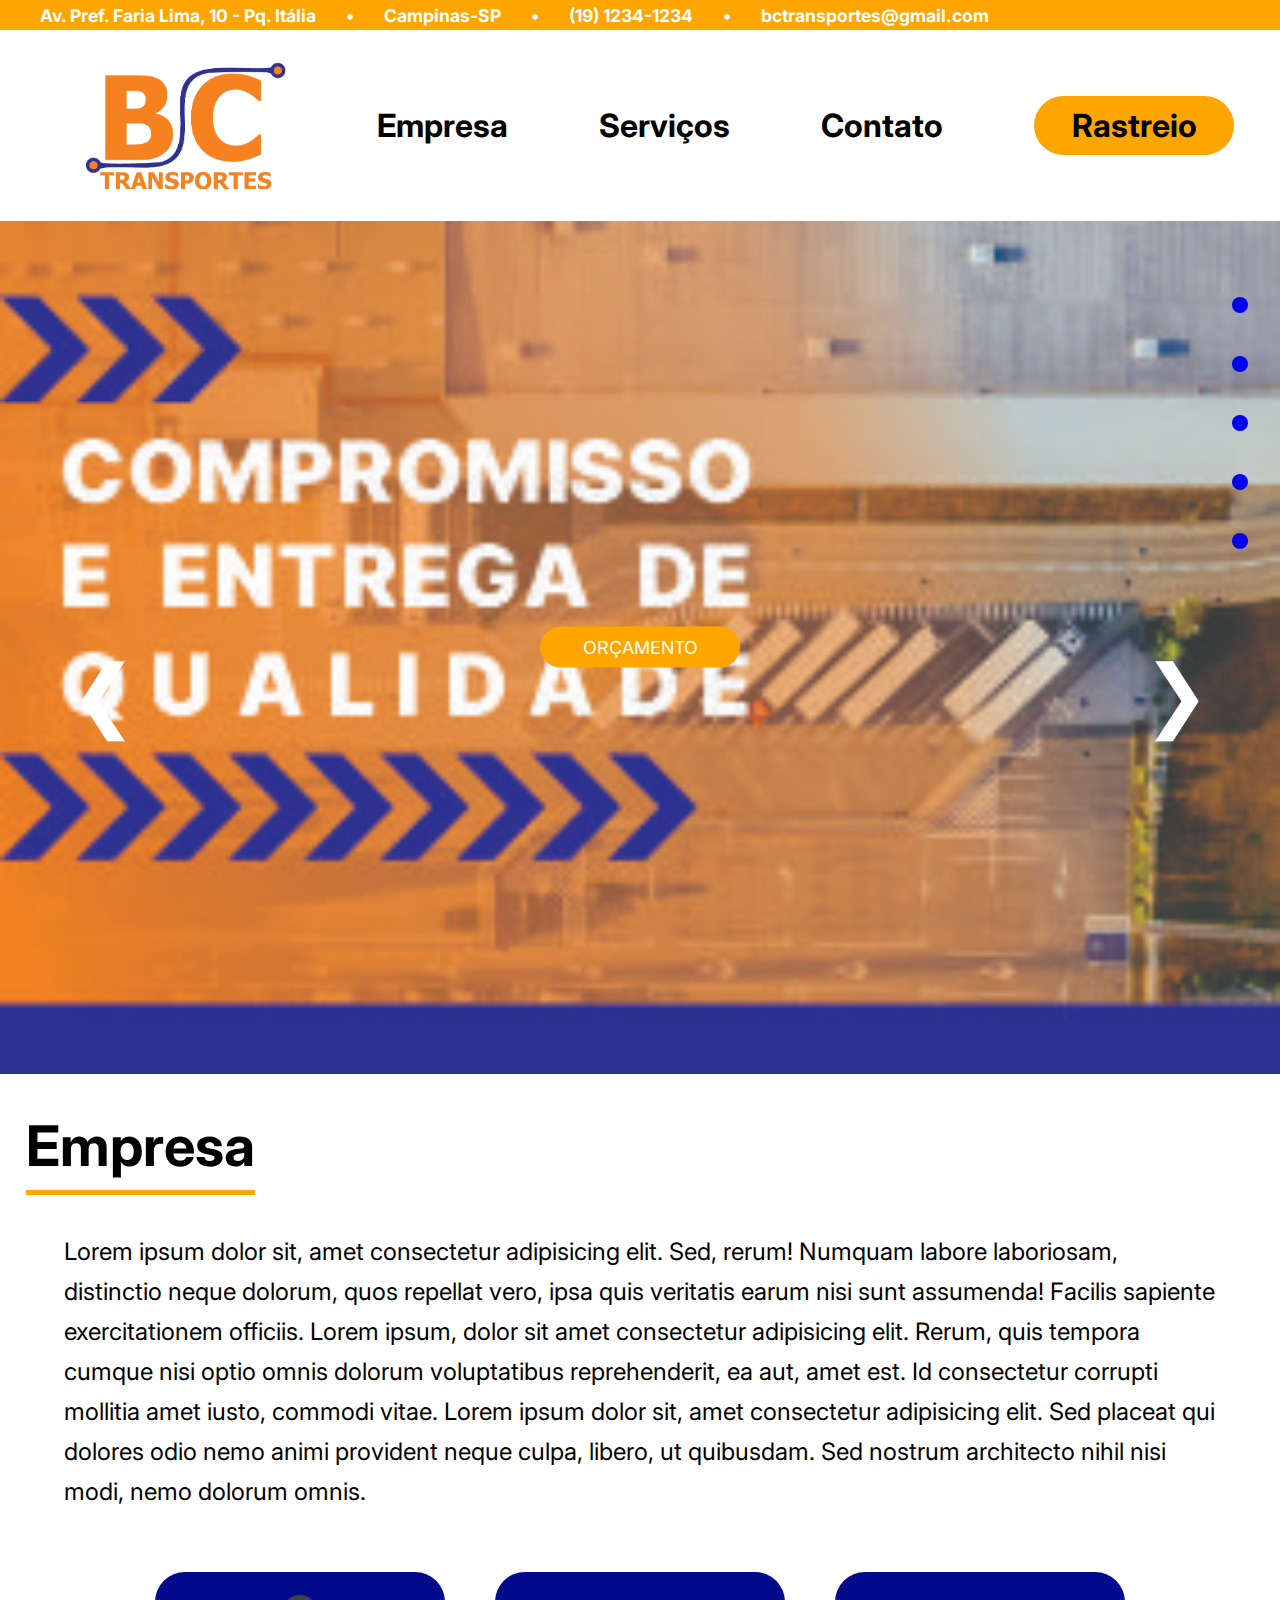
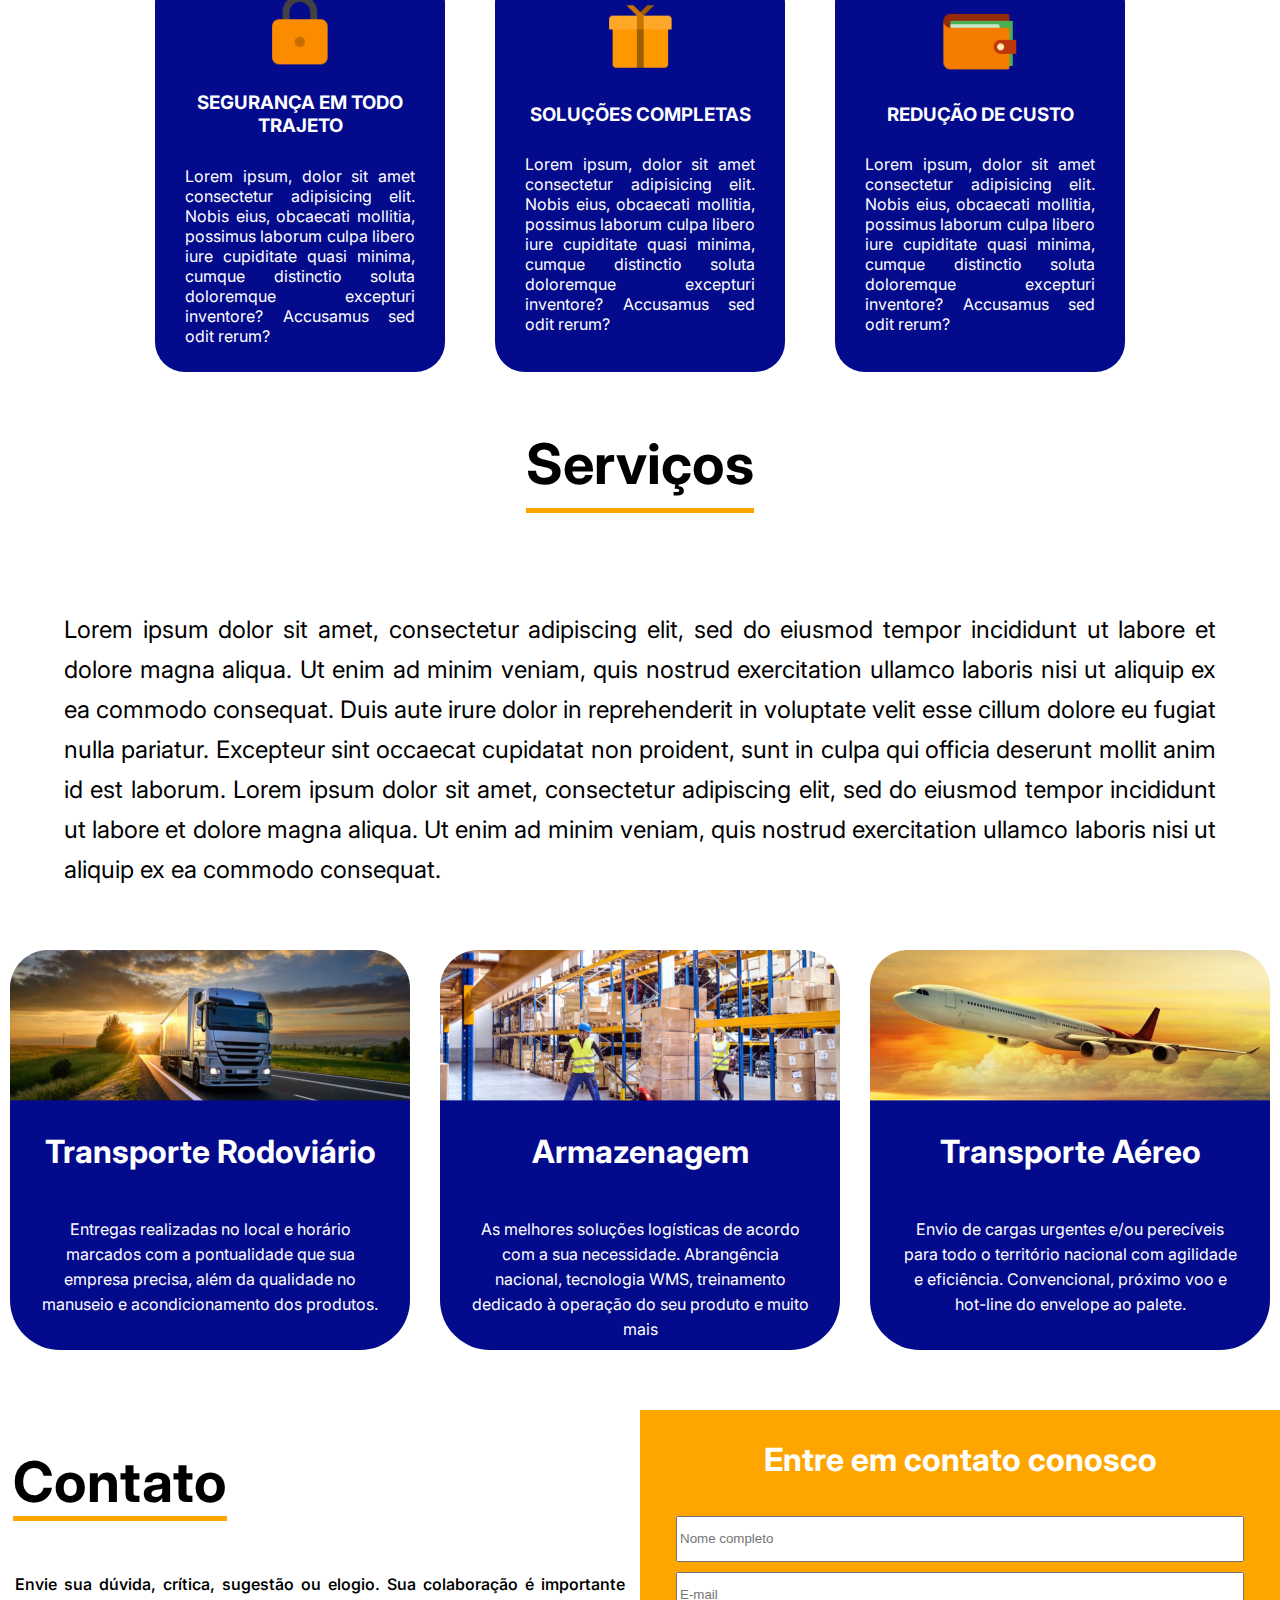
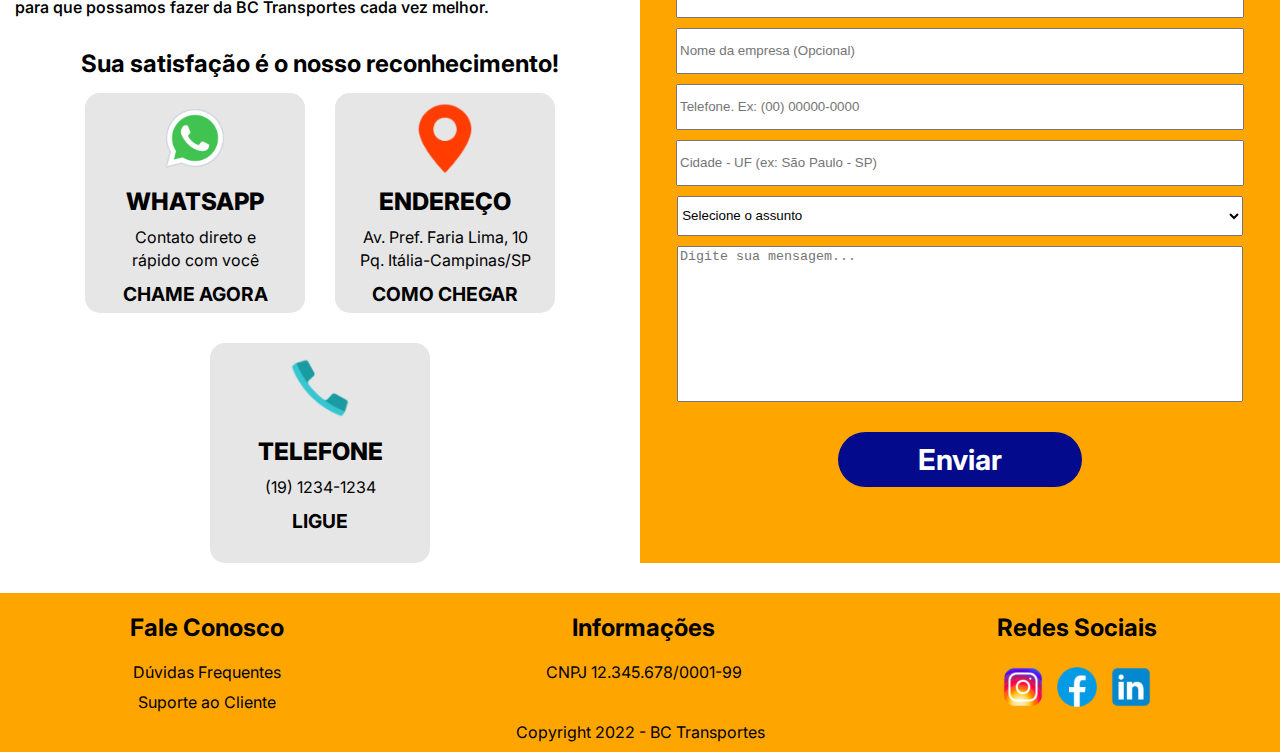
<file: index.html>
<!DOCTYPE html>
<html lang="PT-BR">
<head>
    <meta charset="UTF-8">
    <meta http-equiv="X-UA-Compatible" content="IE=edge">
    <meta name="viewport" content="width=device-width, initial-scale=1.0">
    <title>BC Transportes | Home</title>
    <link rel="shortcut icon" href="./img/favicon.ico" type="image/x-icon">
    <link rel="stylesheet" href="./css/main.css">
    <meta name="description" content="Empresa Prestadora de Serviços Logísticos. Entregas, Coletas e Rastreio"> <!--META TAG para Descrição da página a ser visualizada na busca do Google-->
    <meta name="keywords" content="Emprasa de Logística, Serviços Logísticos, Entregas, Coletas, Rastreios"> <!--META TAG para PALAVRAS Chaves que facilitam a busca-->
    <meta name="robots" content="index, folow"> <!--O mecanismo de busca vai indexar a index.html e os todos os links que encontrar na index-->
    <meta name="autor" content="Bruno & Clayton"> <!--Declarando o autor da página pra mecanimos de buscas-->
    
</head>
<body class="index">
    <header id="início">
        <ul class="nav-laranja">
            <li>Av. Pref. Faria Lima, 10 - Pq. Itália</li>•
            <li>Campinas-SP</li>•
            <li>(19) 1234-1234</li>•
            <li>bctransportes@gmail.com</li>
        </ul>
        <ul class="nav-logo">
            <img src="./img/Logo BC - Web.png" alt="">
            <a href="#empresa"><li>Empresa</li></a>
            <a href="#serviços"><li>Serviços</li></a>
            <a href="#contato"><li>Contato</li></a>
            <a href="./html/rastreamento.html" class="button-rastreio">Rastreio</a>
        </ul>
    </header>
    <!--COLOCAR O CARROSEL-->
    <div class="carros" style="max-width:100%">
        <img class="mySlides" src="./img/banner1.jpg" style="width:100%">
        <img class="mySlides" src="./img/imagem2.jpg" style="width:100%">
        <img class="mySlides" src="./img/imagem3.jpg" style="width:100%">
        <a href="#" class="button-orçamento">ORÇAMENTO</a>
    
        <button class="display-left" onclick="plusDivs(-1)">&#10094;</button>
        <button class="display-right" onclick="plusDivs(+1)">&#10095;</button>
    </div>

    <!--Inicio da parte EMPRESA-->
    <section class="pagina-empresa" id="empresa">
        <section class="section-empresa">
            <h1>Empresa</h1>
            <p class="texto-empresa">Lorem ipsum dolor sit, amet consectetur adipisicing elit. Sed, rerum! Numquam labore laboriosam, distinctio neque dolorum, quos repellat vero, ipsa quis veritatis earum nisi sunt assumenda! Facilis sapiente exercitationem officiis. Lorem ipsum, dolor sit amet consectetur adipisicing elit. Rerum, quis tempora cumque nisi optio omnis dolorum voluptatibus reprehenderit, ea aut, amet est. Id consectetur corrupti mollitia amet iusto, commodi vitae. Lorem ipsum dolor sit, amet consectetur adipisicing elit. Sed placeat qui dolores odio nemo animi provident neque culpa, libero, ut quibusdam. Sed nostrum architecto nihil nisi modi, nemo dolorum omnis.</p>
            <div class="container-empresa">
                <div>
                    <img src="./img/cadeado.png" alt="Cadeado Amarelo">
                    <h3>SEGURANÇA EM TODO TRAJETO</h3>
                    <p>Lorem ipsum, dolor sit amet consectetur adipisicing elit. Nobis eius, obcaecati mollitia, possimus laborum culpa libero iure cupiditate quasi minima, cumque distinctio soluta doloremque excepturi inventore? Accusamus sed odit rerum?</p>
                </div>
                <div>
                    <img src="./img/caixa.png" alt="Caixa Amarela">
                    <h3>SOLUÇÕES COMPLETAS</h3>
                    <p>Lorem ipsum, dolor sit amet consectetur adipisicing elit. Nobis eius, obcaecati mollitia, possimus laborum culpa libero iure cupiditate quasi minima, cumque distinctio soluta doloremque excepturi inventore? Accusamus sed odit rerum?</p>
                </div>
                <div>
                    <img src="./img/carteira.png" alt="Carteira Amarela com Dinheiro Verde">
                    <h3>REDUÇÃO DE CUSTO</h3>
                    <p>Lorem ipsum, dolor sit amet consectetur adipisicing elit. Nobis eius, obcaecati mollitia, possimus laborum culpa libero iure cupiditate quasi minima, cumque distinctio soluta doloremque excepturi inventore? Accusamus sed odit rerum?</p>
                </div>
            </div>
        </section>
        <nav class="rolagem">
            <ul>
                <a href="#início"><li></li></a>
                <a href="#empresa"><li></li></a>
                <a href="#serviços"><li></li></a>
                <a href="#contato"><li></li></a>
                <a href="#fim"><li></li></a>
        </nav>
    </section>
    <!--Fim da parte EMPRESA-->
    
    <!--Inicio da parte SERVIÇOS-->
    <section class="pagina-servicos" id="serviços">
        <div><h1>Serviços</h1></div>
        <p>Lorem ipsum dolor sit amet, consectetur adipiscing elit, sed do eiusmod tempor incididunt ut labore et dolore magna aliqua. Ut enim ad minim veniam, quis nostrud exercitation ullamco laboris nisi ut aliquip ex ea commodo consequat. Duis aute irure dolor in reprehenderit in voluptate velit esse cillum dolore eu fugiat nulla pariatur. Excepteur sint occaecat cupidatat non proident, sunt in culpa qui officia deserunt mollit anim id est laborum. Lorem ipsum dolor sit amet, consectetur adipiscing elit, sed do eiusmod tempor incididunt ut labore et dolore magna aliqua. Ut enim ad minim veniam, quis nostrud exercitation ullamco laboris nisi ut aliquip ex ea commodo consequat.</p>
        <article class="servicos">
            <div class="card1">
                <img src="./img/Rectangle 22.png">
                <h2>Transporte Rodoviário</h2>
                <p>Entregas realizadas no local e horário marcados com a pontualidade que sua empresa precisa, além da qualidade no manuseio e acondicionamento dos produtos. </p>
            </div>
            <div class="card2">
                <img src="./img/Group 23.png">
                <h2>Armazenagem</h2>
                <p>As melhores soluções logísticas de acordo com a sua necessidade. Abrangência nacional, tecnologia WMS, treinamento dedicado à operação do seu produto e muito mais</p>
            </div>
            <div class="card3">
                <img src="./img/Group 22.png">
                <h2>Transporte Aéreo</h2>
                <p>Envio de cargas urgentes e/ou perecíveis para todo o território nacional com agilidade e eficiência. Convencional, próximo voo e hot-line do envelope ao palete. </p>
            </div>
        </article>
    </section>
    <!--Fim da parte SERVIÇOS-->

    <!--Inicio da parte CONTATO-->
    <section class="pagina-contato" id="contato">
        <div class="pagina-contato-esquerda">
            <h1>Contato</h1>
                <p>Envie sua dúvida, crítica, sugestão ou elogio. Sua colaboração é importante para que possamos fazer da BC Transportes cada vez melhor.</p>
            <h2>Sua satisfação é o nosso reconhecimento!</h2>
            <div class="logos-contato">
                <div>
                    <img src="./img/WhatsApp.png" alt="Logo WhatsApp">
                    <h2>WHATSAPP</h2>
                    <P>Contato direto e<br>rápido com você</P>
                    <a href="#" target="_blank">CHAME AGORA</a> 
                </div>
                <div>
                    <img src="./img/Location.png" alt="Icone Localização">
                    <h2>ENDEREÇO</h2>
                    <p>Av. Pref. Faria Lima, 10 Pq. Itália-Campinas/SP</p>
                    <a href="https://goo.gl/maps/8b5mKt1hs8B1WVVn7" target="_blank">COMO CHEGAR</a>
                </div>
                <div>
                    <img src="./img/Phone.png" alt="ícone Telefone">
                    <h2>TELEFONE</h2>
                    <p>(19) 1234-1234</p>
                    <a href="#">LIGUE</a>
                </div>
            </div>
        </div>
        <div class="pagina-contato-direita">
            <h2>Entre em contato conosco</h2>
            <form action="" class="formulario">
                <input type="text" id="nome" placeholder="Nome completo"  required>
                <input type="email" id="email" placeholder="E-mail" required>
                <input type="text" id="empresa" placeholder="Nome da empresa (Opcional)" required >
                <input type="number" id="telefone" placeholder="Telefone. Ex: (00) 00000-0000" required>
                <input type="text" id="cidade" placeholder="Cidade - UF (ex: São Paulo - SP)" required>
                <select name="assunto" id="assunto" required >
                    <option value="serviços aereo">Selecione o assunto</option>
                    <option value="serviços aereo">Serviços Aéreo</option>
                    <option value="serviços rodoviario">Serviços Rodoviário</option>
                    <option value="serviço de armazenagem">Serviço de Armazenagem</option>
                    <option value="departamento financeiro">Departamento Financeiro</option>
                    <option value="departamento comercial">Departamento Comercial</option>
                    <option value="departamento T.I">Departamento T.I</option>
                    <option value="reclamação">Reclamação</option>
                    <option value="outros">Outros</option>
                </select>
                <textarea name="" id="mensagem" cols="10" rows="10" placeholder="Digite sua mensagem..." required ></textarea>
                <a href="#">Enviar</a>
            </form>
        </div>
    </section>
    <!--Fim da parte CONTATO-->

    <!--Inicio da parte RODAPÉ-->
    <footer id="fim">
        <div class="rodape">
            <div class="fale">
                <h2>Fale Conosco</h2>
                <p>Dúvidas Frequentes</p>
                <p>Suporte ao Cliente</p>
            </div>
            <div class="info">
                <h2>Informações</h2>
                <p>CNPJ 12.345.678/0001-99</p>
            </div>
            <div class="redes-sociais">
                <h2>Redes Sociais</h2>
                <div>
                    <a href=""><img src="./img/Instagram.png" alt="#"></a>
                    <a href=""><img src="./img/Facebook.png" alt="#"></a>
                    <a href=""><img src="./img/LinkedIn.png" alt="#"></a>
                </div>
            </div>
        </div>
        <p>Copyright 2022 - BC Transportes</p>
    </footer>
    <!--Fim do RODAPÉ-->
    <script>
        var myIndex = 0;
        carousel();
          
        function carousel() {
          var i;
          var x = document.getElementsByClassName("mySlides");
          for (i = 0; i < x.length; i++) {
            x[i].style.display = "none";  
          }
          myIndex++;
          if (myIndex > x.length) {myIndex = 1}    
          x[myIndex-1].style.display = "block";  
          setTimeout(carousel, 4000); // Change image every 4 seconds
        }
        
        var slideIndex = 1;
        showDivs(slideIndex);
        
        function plusDivs(n) {
          showDivs(slideIndex += n);
        }
        
        function showDivs(n) {
          var i;
          var x = document.getElementsByClassName("mySlides");
          if (n > x.length) {slideIndex = 1}
          if (n < 1) {slideIndex = x.length} ;
          for (i = 0; i < x.length; i++) {
            x[i].style.display = "none";
          }
          x[slideIndex-1].style.display = "block";
        }
      </script>
</body>
</html>
</file>
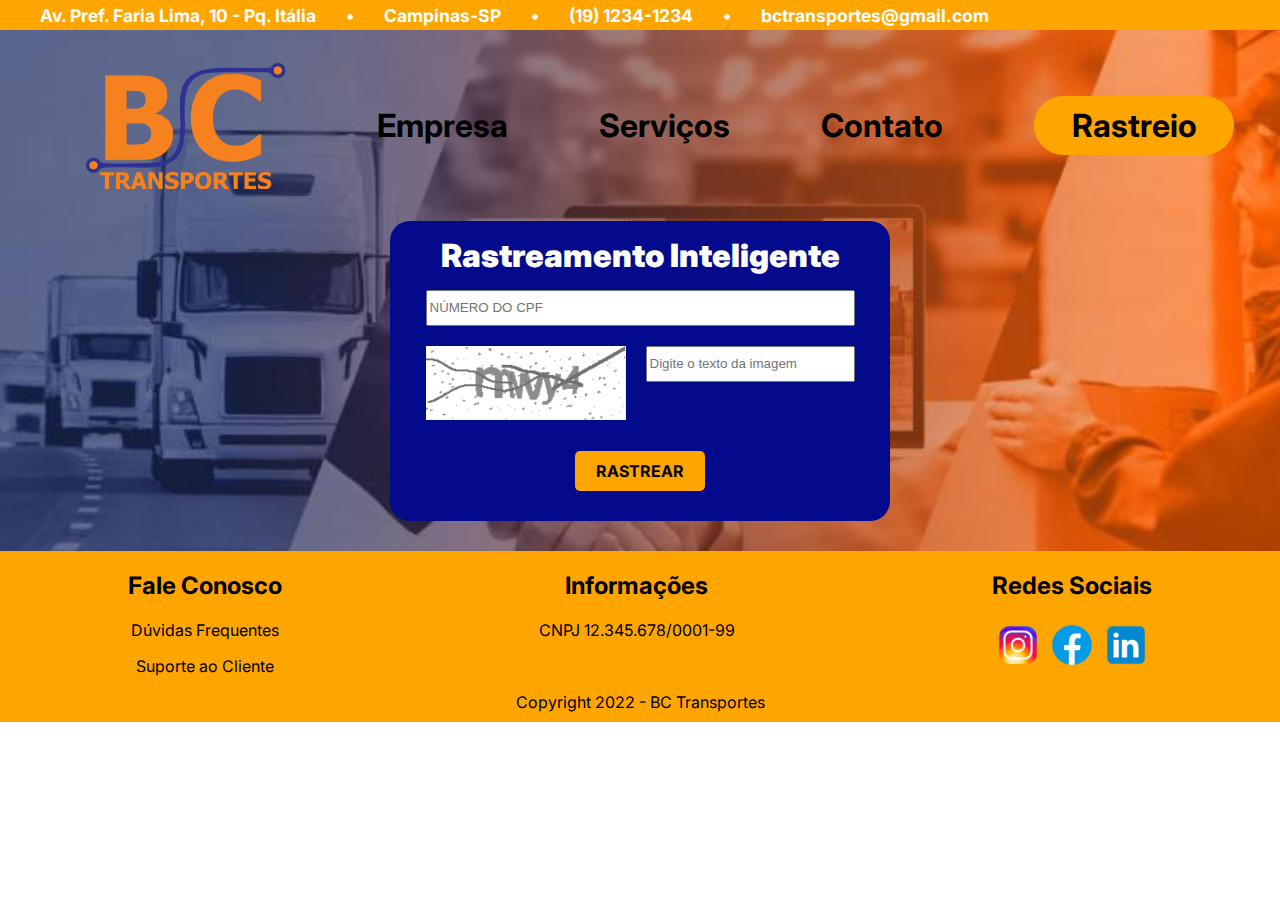
<file: rastreamento.html>
<!DOCTYPE html>
<html lang="pt-br">
<head>
    <meta charset="UTF-8">
    <meta http-equiv="X-UA-Compatible" content="IE=edge">
    <meta name="viewport" content="width=device-width, initial-scale=1.0">
    <link rel="stylesheet" href="../css/rastreamento.css">
    <link rel="shortcut icon" href="../img/favicon.ico" type="image/x-icon">
    <title>Rastreamento | BC Transportes</title>
</head>
<body class="body-rastreamento">
    <header>
        <ul class="nav-laranja">
            <li>Av. Pref. Faria Lima, 10 - Pq. Itália</li>•
            <li>Campinas-SP</li>•
            <li>(19) 1234-1234</li>•
            <li>bctransportes@gmail.com</li>
        </ul>
        <ul class="nav-logo">
            <img src="../img/Logo BC - Web.png" alt="">
            <a href="#"><li>Empresa</li></a>
            <a href="#"><li>Serviços</li></a>
            <a href="#"><li>Contato</li></a>
            <a href="#" class="button-rastreio">Rastreio</a>
        </ul>

    </header>

    <main class="form-rastreio">
        <form action="#" class="form">
            <h2>Rastreamento Inteligente</h2>
            <input type="number" id="telefone" placeholder="NÚMERO DO CPF" required>
            <div class="div-form">
                <img src="../img/captcha.png" alt="">
                <input type="text" placeholder="Digite o texto da imagem" required>
            </div>
            <a href="#" class="button-rastreio">RASTREAR</a>
        </form>
    </main>

    <footer>
        <div class="rodape">
            <div class="fale">
                <h2>Fale Conosco</h2>
                <p>Dúvidas Frequentes</p>
                <p>Suporte ao Cliente</p>
            </div>
            <div class="info">
                <h2>Informações</h2>
                <p>CNPJ 12.345.678/0001-99</p>
                
            </div>
            <div class="redes-sociais">
                <h2>Redes Sociais</h2>
                <div>
                    <a href=""><img src="../img/Instagram.png" alt="#"></a>
                    <a href=""><img src="../img/Facebook.png" alt="#"></a>
                    <a href=""><img src="../img/LinkedIn.png" alt="#"></a>
                </div>
            </div>
        </div>
        <p>Copyright 2022 - BC Transportes</p>
    </footer>
</body>
</html>
</file>
<file: css/main.css>
@charset "UTF-8";
@import url(../css/rastreamento.css);
@import url(../css/empresa.css);
@import url(../css/serviços.css);
@import url(../css/contato.css);
@import url(../css/carrossel.css);
@import url('https://fonts.googleapis.com/css2?family=Inter:wght@100;200;400;600;700;800&display=swap');

.index{
    font-family: 'Inter',Arial, Helvetica, sans-serif;
    margin: auto;
    padding: 0px;
    box-sizing: border-box;
    font-size: 16px;
    width: 100%;
}
</file>
<file: css/rastreamento.css>
@charset "UTF-8";
@import url('https://fonts.googleapis.com/css2?family=Inter:wght@100;200;400;600;700;800&display=swap');

.body-rastreamento{
    background-image: url(../img/image.png);
    background-size: cover;
    background-repeat: no-repeat;
    box-sizing: border-box;
    margin: 0;
    padding: 0;
    font-family: 'Inter',Arial, Helvetica, sans-serif;
    
}
.nav-laranja{
    margin: 0;
    height: 30px;
    display: flex;
    background-color: orange;
    list-style: none;
    color: white;
    font-weight: bold;
    font-size: 1.1rem;
    gap: 30px;
    align-items: center;
}
.nav-logo{
    display: flex;
    align-items: center;
    justify-content: space-around;
    font-weight: bolder;
    list-style: none;
    font-size: 2rem;
}
.nav-logo li:hover{
    border-bottom: 5px solid blue;
}


.nav-logo a{
    text-decoration: none;
    color: black;
}
.button-rastreio{
    border: none;
    background-color: orange;
    border-radius: 100px;
    text-align: center;
    color: white;
    width: 180px;
    padding: 10px;
}
.button-rastreio li{
    border-bottom: none;
}

header img{
    width: 200px;
}
.form-rastreio{
    display: flex;
    width: 500px;
    height: 300px;
    margin: auto;
    justify-content: center;
    background-color: rgb(3, 10, 140);
    border-radius: 20px;
}
.form{
    display: flex;
    flex-direction: column;
}
.form h2{
    margin: 15px;
}
.form input{
    height: 30px;
    margin-bottom: 20px;
}
.form img{
    width: 200px;
}
.form h2{
    color: white;
    font-size: 2rem;
    font-weight: 900;
}
.div-form{
    display: flex;
    gap: 20px;
    
}
.div-form input{
    width: 60%;
}
.form a{
    padding: 10px;
    width: 110px;
    background-color: orange;
    border-radius: 5px;
    color: black;
    text-decoration: none;
    text-align: center;
    font-weight: bold;
    margin: auto;
}
.button-rastreio:hover{
    background-color: rgb(255, 192, 74);
    color: white;
}
footer{
    margin-top: 30px;
    background-color: orange;
    
}
footer>p{
    text-align: center;
    margin: 0;
    padding-bottom: 10px;
    
}
.rodape{
    display: flex;
    justify-content: space-around;
    text-align: center;
}

.rodape img{
    width: 50px;
}
.redes-sociais{
    text-align: center;
}
</file>
